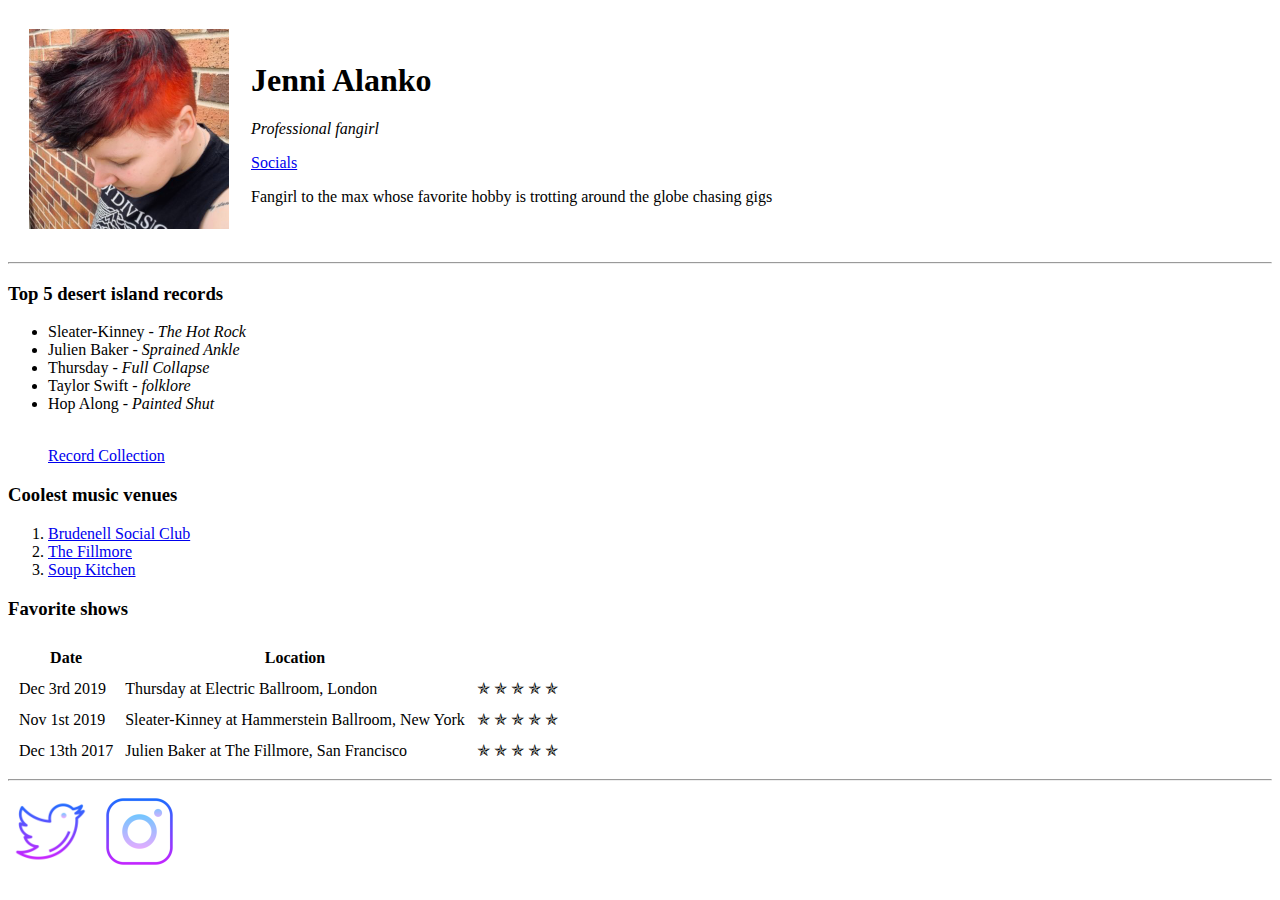
<file: index.html>
<!DOCTYPE html>
<html lang="en" dir="ltr">

<head>
  <meta charset="utf-8">
  <title>&#128169;Jenni's Personal Site</title>
</head>

<body>
  <table cellspacing="20">
    <tr>
      <td>  <img src="skunkki.png" alt="profile picture"></td>
      <td><h1>Jenni Alanko</h1>
        <p><i>Professional fangirl</i></p>
      <a href="socials.html">Socials</a>
      <br>
      <p>Fangirl to the max whose favorite hobby is trotting around the globe chasing gigs</p></td>

   </tr>
  </table>
  <hr>
<h3>Top 5 desert island records</h3>
<ul>
  <li>Sleater-Kinney - <i>The Hot Rock</i></li>
  <li>Julien Baker - <i>Sprained Ankle</i></li>
  <li>Thursday - <i>Full Collapse</i></li>
  <li>Taylor Swift - <i>folklore</i></li>
  <li>Hop Along - <i>Painted Shut</i></li>
  <br>
  <p><a href="https://www.discogs.com/user/Zirpister/collection?header=1">Record Collection</a></p>
</ul>
<h3>Coolest music venues</h3>
<ol>
  <li><a href="http://www.brudenellsocialclub.co.uk/">Brudenell Social Club</a></li>
  <li><a href="https://thefillmore.com/">The Fillmore</a></li>
  <li><a href="http://soupmanchester.com/">Soup Kitchen</a></li>
</ol>
<h3>Favorite shows</h3>
<table cellspacing="10">
  <thead>
    <tr>
      <th>Date</th>
      <th>Location</th>
    </tr>
  </thead>
  <tbody>

  </tbody>
  <tfoot>

  </tfoot>
  <tr>
    <td>Dec 3rd 2019</td>
    <td>Thursday at Electric Ballroom, London</td>
    <td>
&#10031;
&#10031;
&#10031;
&#10031;
&#10031;</td>
  </tr>
  <tr>
    <td>Nov 1st 2019</td>
    <td>Sleater-Kinney at Hammerstein Ballroom, New York</td>
    <td>
&#10031;
&#10031;
&#10031;
&#10031;
&#10031;</td>
  </tr>
  <tr>
    <td>Dec 13th 2017</td>
    <td>Julien Baker at The Fillmore, San Francisco</td>
    <td>
&#10031;
&#10031;
&#10031;
&#10031;
&#10031;</td>
  </tr>
</table>
<!-- <p><a href="gigpics.html">Click here for some cool pictures from my favorite shows</a></p> -->
<hr>
<a href="https://twitter.com/skunkero77"><img src="twitter.png" alt=""></a>
<a href="https://www.instagram.com/kirpister/?hl=fi"><img src="instagram.png" alt=""></a>
</body>


</html>
</file>
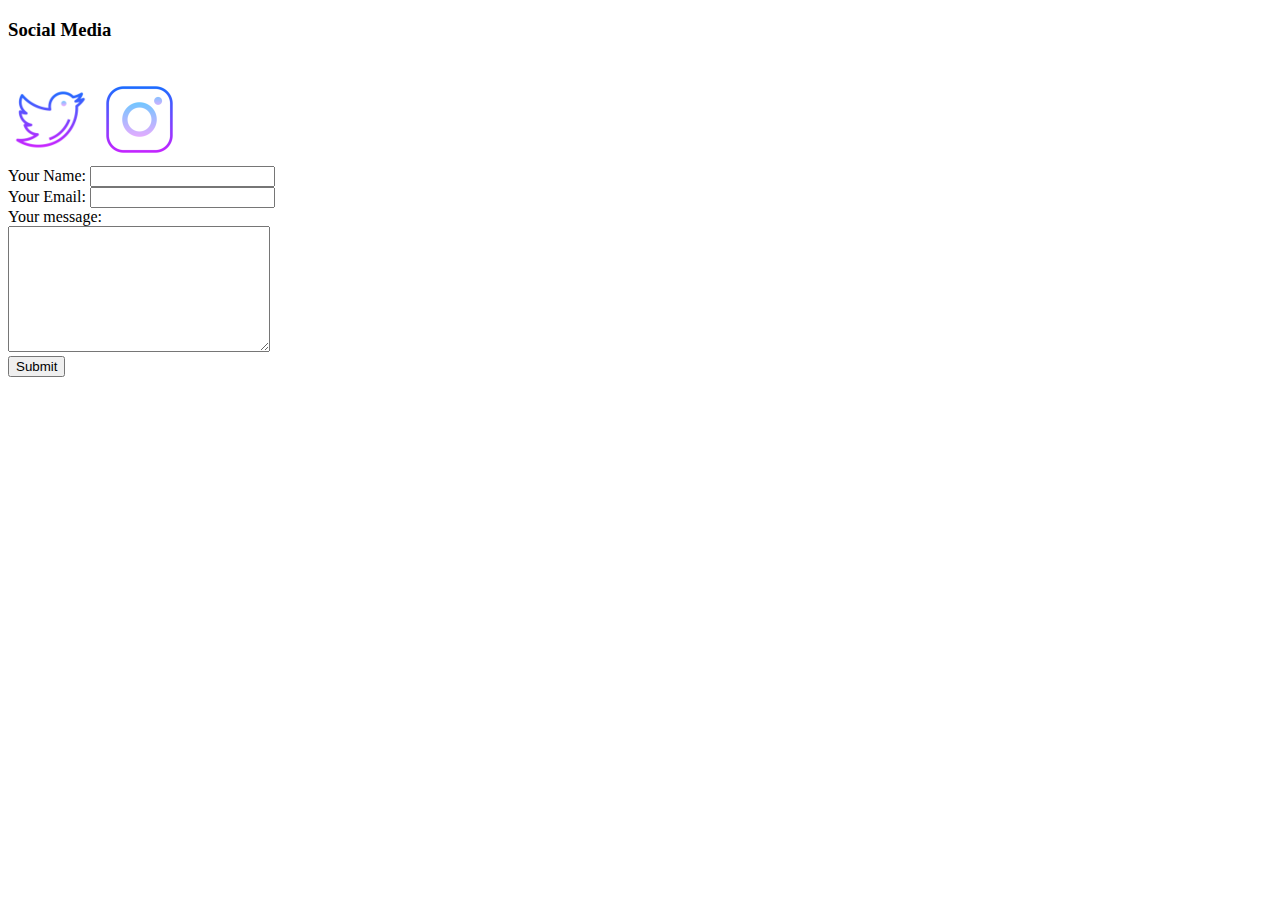
<file: socials.html>
<!DOCTYPE html>
<html lang="en" dir="ltr">
  <head>
    <meta charset="utf-8">
    <title>Contact</title>
  </head>
  <body>
    <h3>Social Media</h3>
    <br>
    <a href="https://twitter.com/skunkero77"><img src="twitter.png" alt=""></a>
<a href="https://www.instagram.com/kirpister/?hl=fi"><img src="instagram.png" alt=""></a>

<form action="mailto:kirpister@yahoo.com" method="post" enctype="text/plain">
  <label for="">Your Name:</label>
  <input type="text" name="yourName" value=""><br>
  <label for="">Your Email:</label>
  <input type="email" name="yourEmail" value=""><br>
  <label for="">Your message:</label><br>
<textarea name="yourMessage" rows="8" cols="30"></textarea><br>
<input type="submit" name="">


</form>

  </body>
</html>
</file>
